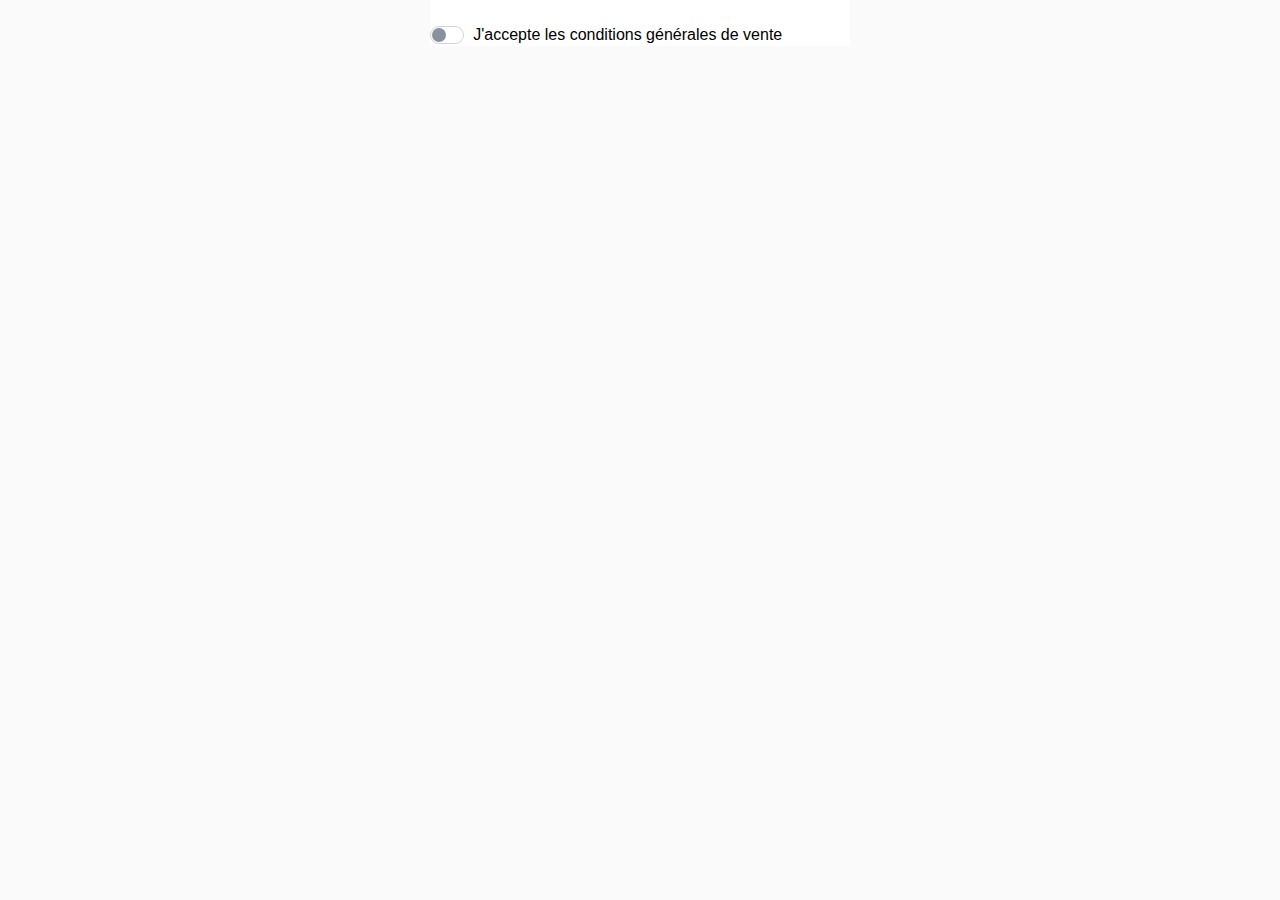
<file: htmlcss/checkbox/index.html>
<!DOCTYPE html>
<html lang="en">
  <head>
    <meta charset="UTF-8" />
    <meta http-equiv="X-UA-Compatible" content="IE=edge" />
    <meta name="viewport" content="width=device-width, initial-scale=1.0" />
    <link rel="stylesheet" href="style.css">
    <title>CHECKBOX</title>
  </head>
  <body>
    <div class="container">
      <div class="checkbox">
        <input type="checkbox" id="cvg" name="cvg" />
        <label for="cvg">
          J'accepte les conditions générales de vente
        </label>
      </div>
    </div>
  </body>
</html>
</file>
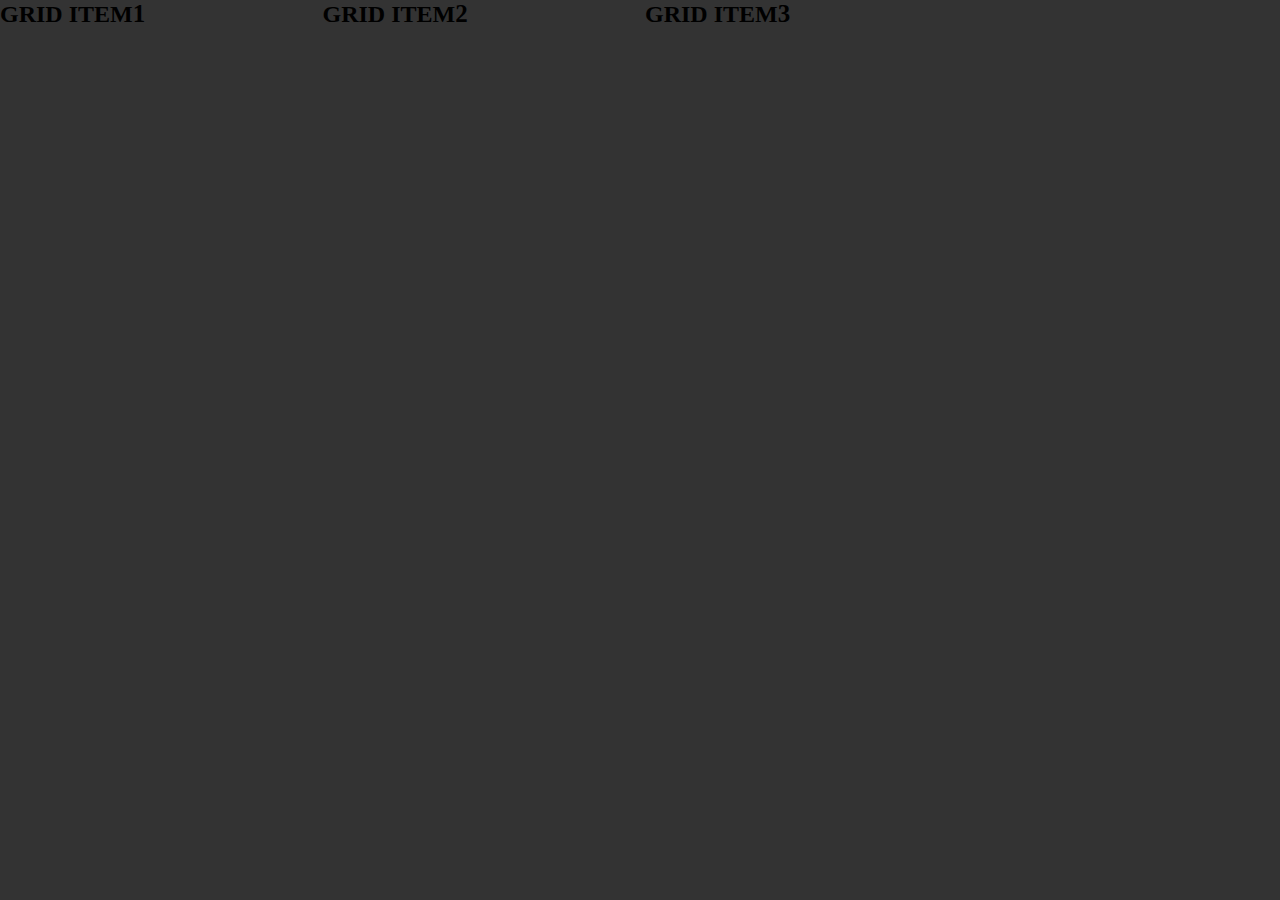
<file: htmlcss/cssgrid/index.html>
<!DOCTYPE html>
<html lang="fr">
  <head>
    <meta charset="UTF-8" />
    <meta http-equiv="X-UA-Compatible" content="IE=edge" />
    <meta name="viewport" content="width=device-width, initial-scale=1.0" />
    <link rel="stylesheet" href="style.css" />
    <title>CSS GRID</title>
  </head>
  <body>
      <div class="container">
        <div class="grid">
            <div class="grid-item grid-item-1"></div>
            <div class="grid-item grid-item-2"></div>
            <div class="grid-item grid-item-3"></div>
        </div>
      </div>
  </body>
</html>
</file>
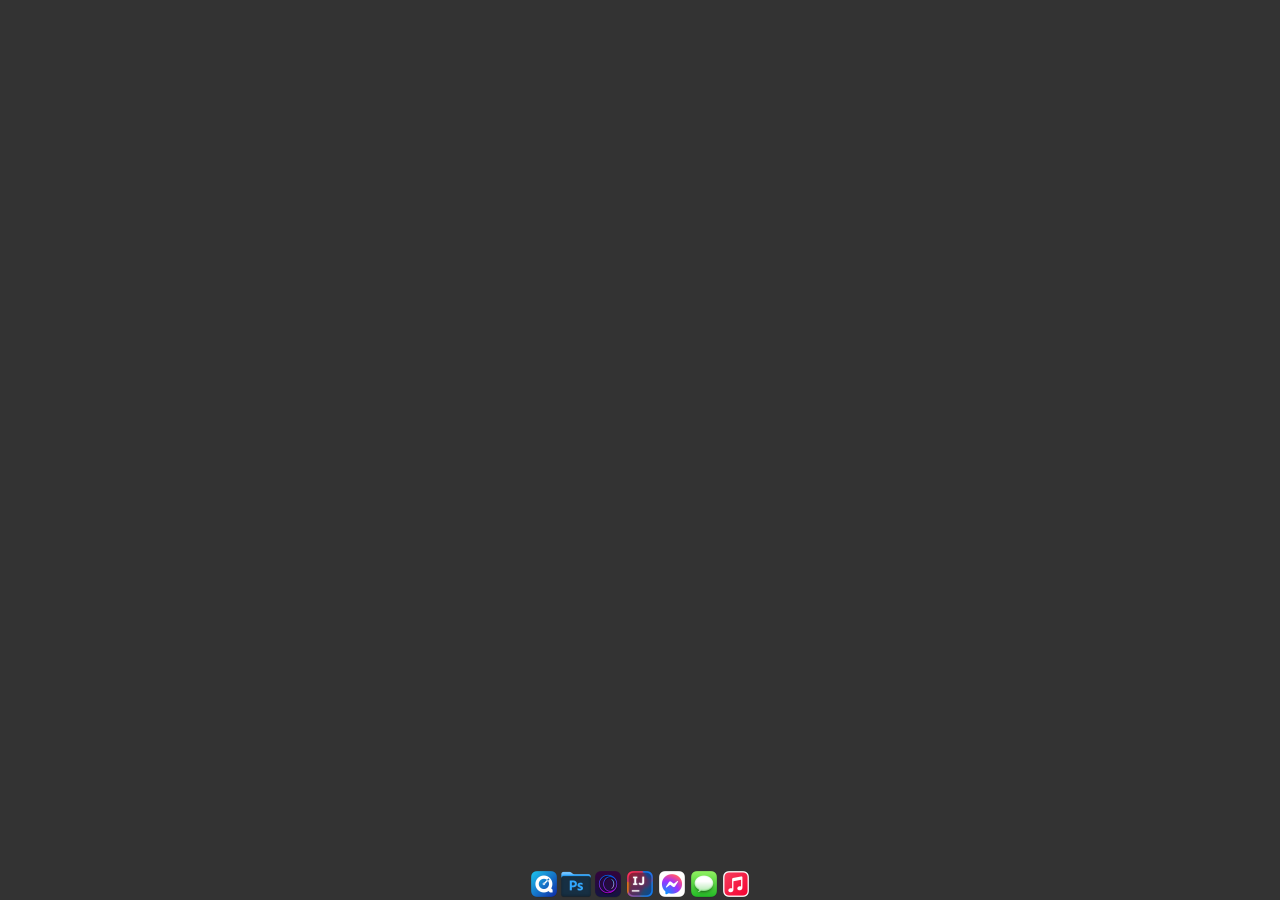
<file: htmlcss/macosdock/index.html>
<!DOCTYPE html>
<html lang="en">
  <head>
    <meta charset="UTF-8" />
    <meta http-equiv="X-UA-Compatible" content="IE=edge" />
    <meta name="viewport" content="width=device-width, initial-scale=1.0" />
    <link rel="stylesheet" href="style.css" />
    <script src="app.js" defer></script>
    <title>MacOS Dock</title>
  </head>
  <body>
    <div class="dock-wrapper">
      <div class="dock">
        <button class="dock-icon"><img src="images/image1.png" /></button>
        <button class="dock-icon"><img src="images/image2.png" /></button>
        <button class="dock-icon"><img src="images/image3.png" /></button>
        <button class="dock-icon"><img src="images/image4.png" /></button>
        <button class="dock-icon"><img src="images/image5.png" /></button>
        <button class="dock-icon"><img src="images/image6.png" /></button>
        <button class="dock-icon"><img src="images/image7.png" /></button>
      </div>
    </div>
  </body>
</html>
</file>
<file: htmlcss/checkbox/style.css>
* {
    box-sizing: border-box;
    padding: 0;
    margin: 0;
}

body {
    font-family: 'Open Sans', sans-serif;
    font-size: 16px;
    line-height: 1.4;
    background-color: #fafafa;
}


.container {
    width: 420px;
    margin: auto;
    padding-top: 24px;
    max-width: 920px;
    position: relative;
    background-color: #fff;
}

/*CHECKBOX*/
.checkbox {
    --checkbox-border: #d1d5db;
    --cursor-background-color: #89909e;
    --checked-background-color: #1771e6;
    --checked-cursor-background-color: #fff;
    position: relative;
    /* font-size: 32px; */
}

.checkbox input {
    position: absolute;
    opacity: 0;
}

.checkbox label {
    display: grid;
    grid-template-columns: 2rem 1fr;
    grid-template-areas: "checkbox label";
    gap: .7rem;
}

.checkbox label::before, .checkbox label::after {
    content: '';
    grid-area: checkbox;
    display: block;
}

.checkbox label::before {
    width: 100%;
    height: 1rem;
    border: solid 1px var(--checkbox-border);
    border-radius: 1rem;
    margin-top: .1rem;
    transition: background-color .3s, border-color .3s;
}

.checkbox label::after {
    position: relative;
    left: 2px;
    top: 2px;
    width: calc(1rem - 2px);
    height: calc(1rem - 2px);
    background-color: var(--cursor-background-color);
    border-radius: 50%;
    margin-top: .1rem;
    transition: background-color .3s, transform .3s;
}

.checkbox input:checked + label::before {
    background-color: var(--checked-background-color);
    border-color: var(--checked-background-color);
}

.checkbox input:checked + label::after {
    background-color: var(--checked-cursor-background-color);
    border-color: var(--checked-cursor-background-color);
    transform: translate(1rem);
}

.checkbox input:focus + label::before {
    box-shadow: 0 0 0 0.1rem #c4dbf9;
    border-color: var(--checkbox-border);
}
/* CHECKBOX */
</file>
<file: htmlcss/cssgrid/style.css>
*,
*::before,
*::after {
    box-sizing: border-box;
    padding: 0;
    margin: 0;

    --body-background-color: #333;
    font-family: Raleway;
}


@import url('https://fonts.googleapis.com/css?family=Raleway');

body {
    background-color: var(--body-background-color);
}

.grid-item::before {
    content: "GRID ITEM";
    /* position: absolute; */
    font-size: 24px;
    font-weight: bold;
    top: 10px;
    left: 15px;
}

.grid-item::after {
    /* position: absolute; */
    font-size: 25px;
    top: 10px;
    right: 15px;
    font-weight: bold;
}

.grid-item-1::after {
    content: "1";
}

.grid-item-2::after {
    content: "2";
}

.grid-item-3::after {
    content: "3";
}

/* GRID CONTAINER */
.grid {
    /* display is grid */
    display: grid;
    /* Grid Template fraction : Defines the number of fraction the grid */
    /* elements will occupy (1fr === 1flex-grow)*/
    /* grid-template-columns: 2fr 1fr; */

    /* Repeat : Defines the number of element per colunms repeat(n, size)*/
    grid-template-columns: repeat(4, 1fr);

    /* Rows*/
    /* grid-template-rows: Works the same as grid-template-columns but rowise; */
    /* grid-auto-rows: 150px|minmax(min, max|auto); -> Defines 150px for each row*/

    /* Space rowise */
    row-gap: 10px;
    /* Space column wise */
    column-gap: 10px;
    /* Space row and column wise */
    gap: 10px;

    /* Grip template areas: Create a template string where to put items */
    grid-template-areas: 'header header' 'sidebar content';

    /* justify-content: center|space-around|start|end|etc...; */ /* Just like with flexbox*/
    align-items: center;

}

/* .grid-item-1 {
    grid-column: 1 / -1; span n -> Span n columns
    grid-column-start: 1;
    grid-column-end: -1;  Span to the end of the column 
    grid-area: header;
} */

/* .grid-item-1 {
    align-self: center|start|end|strech;
    justify-self: center|strech|space-around;
    grid-row: 1 / -1; span 1 -> Span 1 row
    grid-row-start: 1;
    grid-row-end: -1;  Span to the end of the column 
    grid-area: header;
} */
/*
.grid-item-2 {
    grid-area: sidebar;
}

.grid-item-3 {
    grid-area: content;
} */
</file>
<file: htmlcss/macosdock/style.css>
*, *::after, *::before {
    box-sizing: border-box;
    padding: 0;
    margin: 0;

    --body-bg-color: #333;
    --body-color: #fff;
    --outline-color: #fafafa;
}

body {
    background-color: var(--body-bg-color);
    color: var(--body-color);
    font-family: sans-serif;
}

.dock-wrapper {
    position: absolute;
    left: 0;
    right: 0;
    bottom: 0;
    display: flex;
    justify-content: center;
}

.dock {
    display: flex;
}

.dock-icon {
    display: flex;
    width: 32px;
    height: 32px;
    /* outline: solid 1px var(--outline-color); */
    color: inherit;
    align-items: center;
    justify-content: center;
    transform-origin: center bottom;
    background-color: transparent;
    border: none;
}

.dock-icon img {
    width: 100%;
    height: 100%;
    object-fit: contain;
}

.dock.animated .dock-icon{
    transition: transform .1s, transform-origin .1s;
}
</file>
